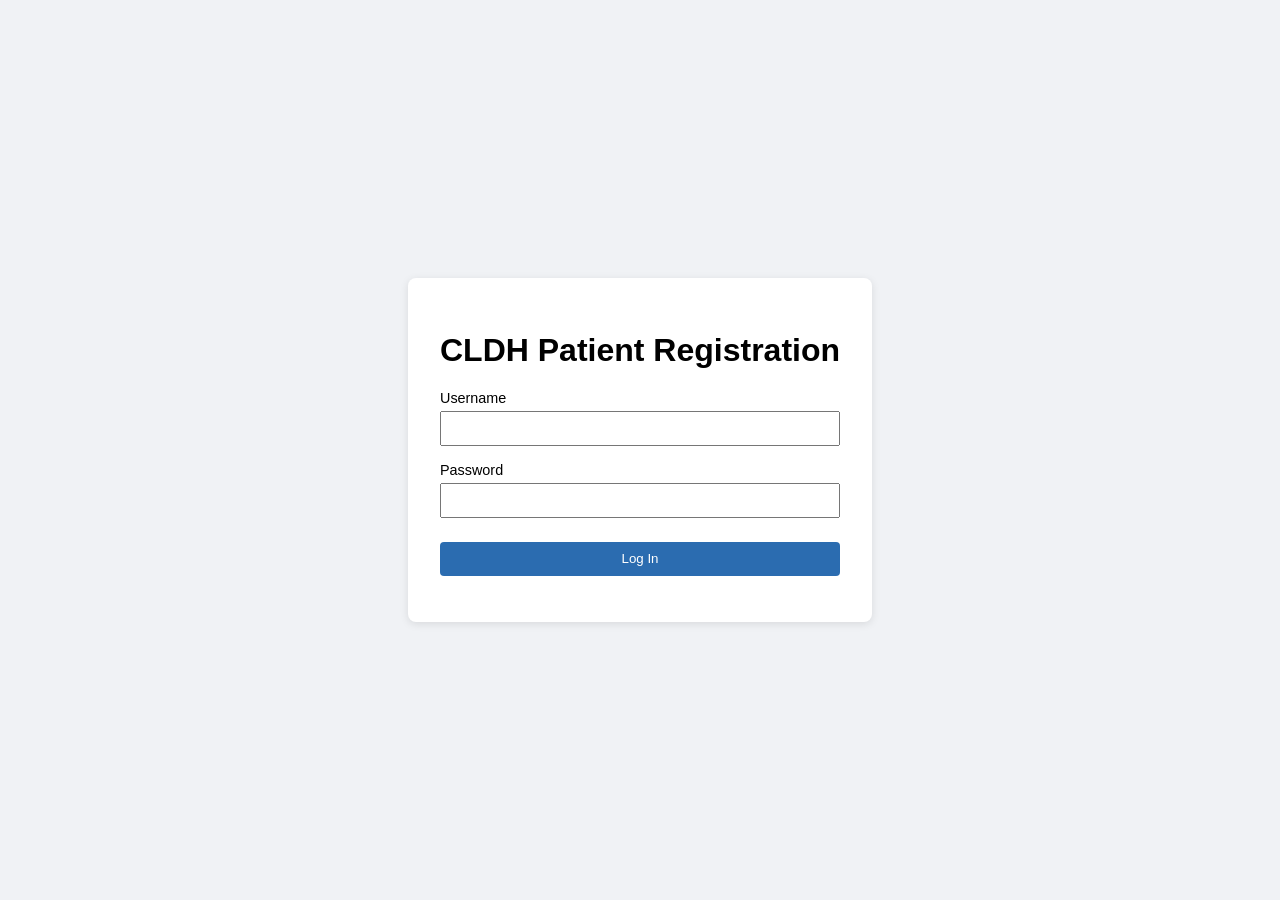
<file: wwwroot/index.html>
<!DOCTYPE html>
<html>
<head>
    <meta charset="utf-8">
    <title>CLDH Patient System - Login</title>
    <link rel="stylesheet" href="css/style.css">
</head>
<body>
    <div class="login-box">
        <h1>CLDH Patient Registration</h1>
        <form id="loginForm">
            <label>Username</label>
            <input type="text" id="username" required>

            <label>Password</label>
            <input type="password" id="password" required>

            <button type="submit">Log In</button>
            <p id="errorMsg" class="error"></p>
        </form>
    </div>
    <script src="js/auth.js"></script>
</body>
</html>
</file>
<file: wwwroot/css/style.css>
body {
    font-family: Arial, sans-serif;
    background: #f0f2f5;
    display: flex;
    justify-content: center;
    align-items: center;
    height: 100vh;
    margin: 0;
}

.login-box, .container {
    background: white;
    padding: 2rem;
    border-radius: 8px;
    box-shadow: 0 2px 8px rgba(0,0,0,0.1);
}

.login-box {
    width 300px;
}

label {
    display: block;
    margin-top: 1rem;
    font-size: 0.9rem;
}

input, select {
    width: 100%;
    padding: 0.5rem;
    margin-top: 0.3rem;
    box-sizing: border-box;
}

button {
    margin-top: 1.5rem;
    width: 100%;
    padding: 0.6rem;
    background: #2b6cb0;
    color: white;
    border: none;
    border-radius: 4px;
    cursor: pointer;
}

button:hover {
    background: #245a94;
}

.error {
    color: red;
    font-size: 0.85rem;
}

table {
    width: 100%;
    border-collapse: collapse;
    margin-top: 1rem;
}

th, td {
    border: 1px solid #ddd;
    padding: 0.5rem;
    text-align: left;
}

th {
    background: #2b6cb0;
    color: white;
}

.top-bar {
    display: flex;
    justify-content: space-between;
    align-items: center;
    margin-bottom: 1rem;
}
</file>
